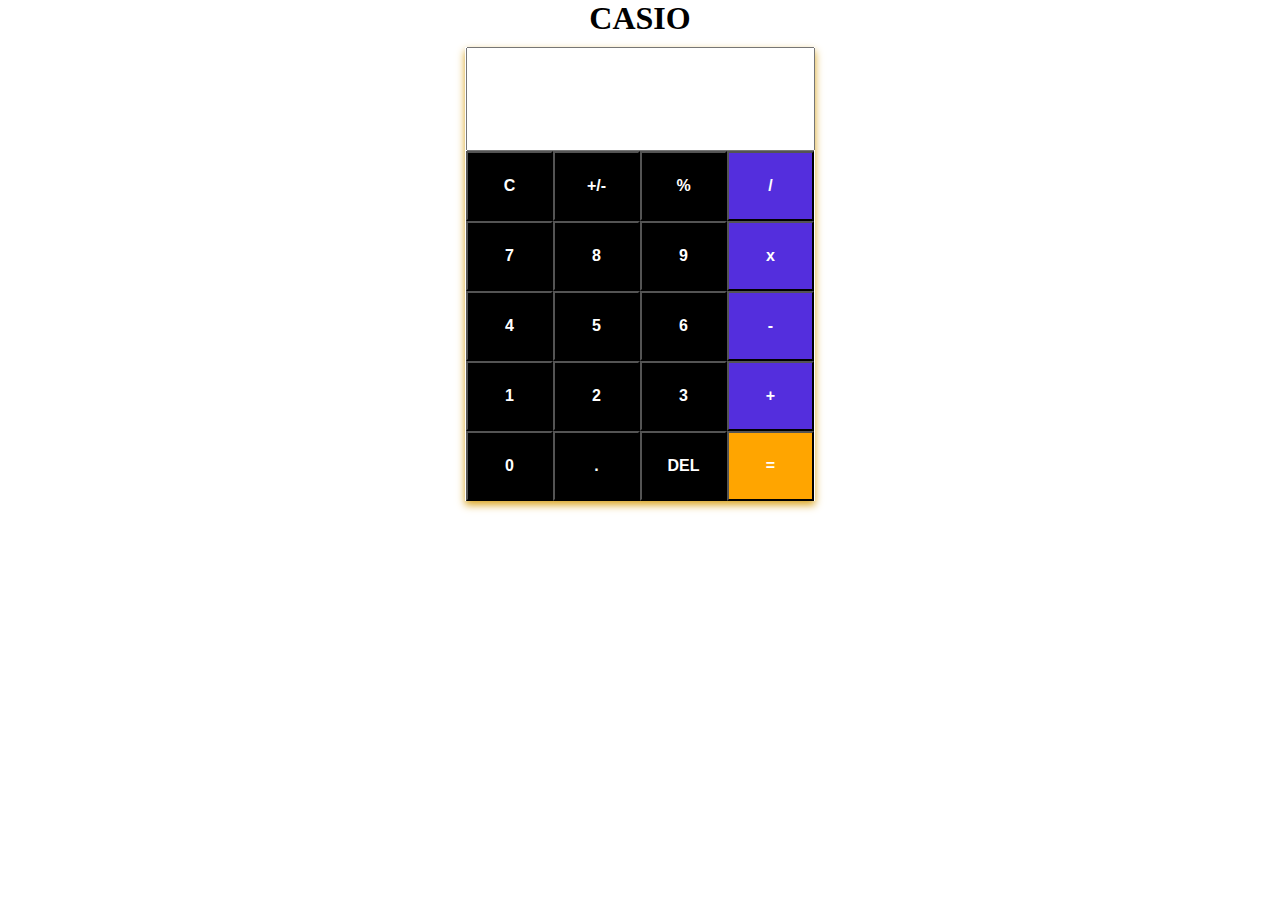
<file: anything.html>
<!DOCTYPE html>
<html lang="en">
<head>
    <meta charset="UTF-8">
    <meta http-equiv="X-UA-Compatible" content="IE=edge">
    <meta name="viewport" content="width=device-width, initial-scale=1.0">
    <title>calculator</title>
    <link rel="stylesheet" href="style 2.css">
</head>
<body>
    <h1>CASIO</h1>
    <div class="card">
        <div class="cal-head">
           <input type="text" id="result" maxlength="10">
        </div>
        <div>
            <input type="button" class="btn" value="C">
            <input type="button" class="btn" value="+/-">
            <input type="button" class="btn" value="%">
            <input type="button" class="btn btn-style" value="/">
        </div>
        <div>
            <input type="button" class="btn" value="7">
            <input type="button" class="btn" value="8">
            <input type="button" class="btn" value="9">
            <input type="button" class="btn btn-style" value="x">
        </div>
        <div>
            <input type="button" class="btn" value="4">
            <input type="button" class="btn" value="5">
            <input type="button" class="btn" value="6">
            <input type="button" class="btn btn-style" value="-">
        </div>
        <div>
            <input type="button" class="btn" value="1">
            <input type="button" class="btn" value="2">
            <input type="button" class="btn" value="3">
            <input type="button" class="btn btn-style" value="+">
        </div>
        <div>
            <input type="button" class="btn" value="0">
            <input type="button" class="btn" value=".">
            <input type="button" class="btn" value="DEL">
            <input type="button" class="btn" style="background-color: orange;" value="=">
        </div>

    </div>
</body>
</html>
</file>
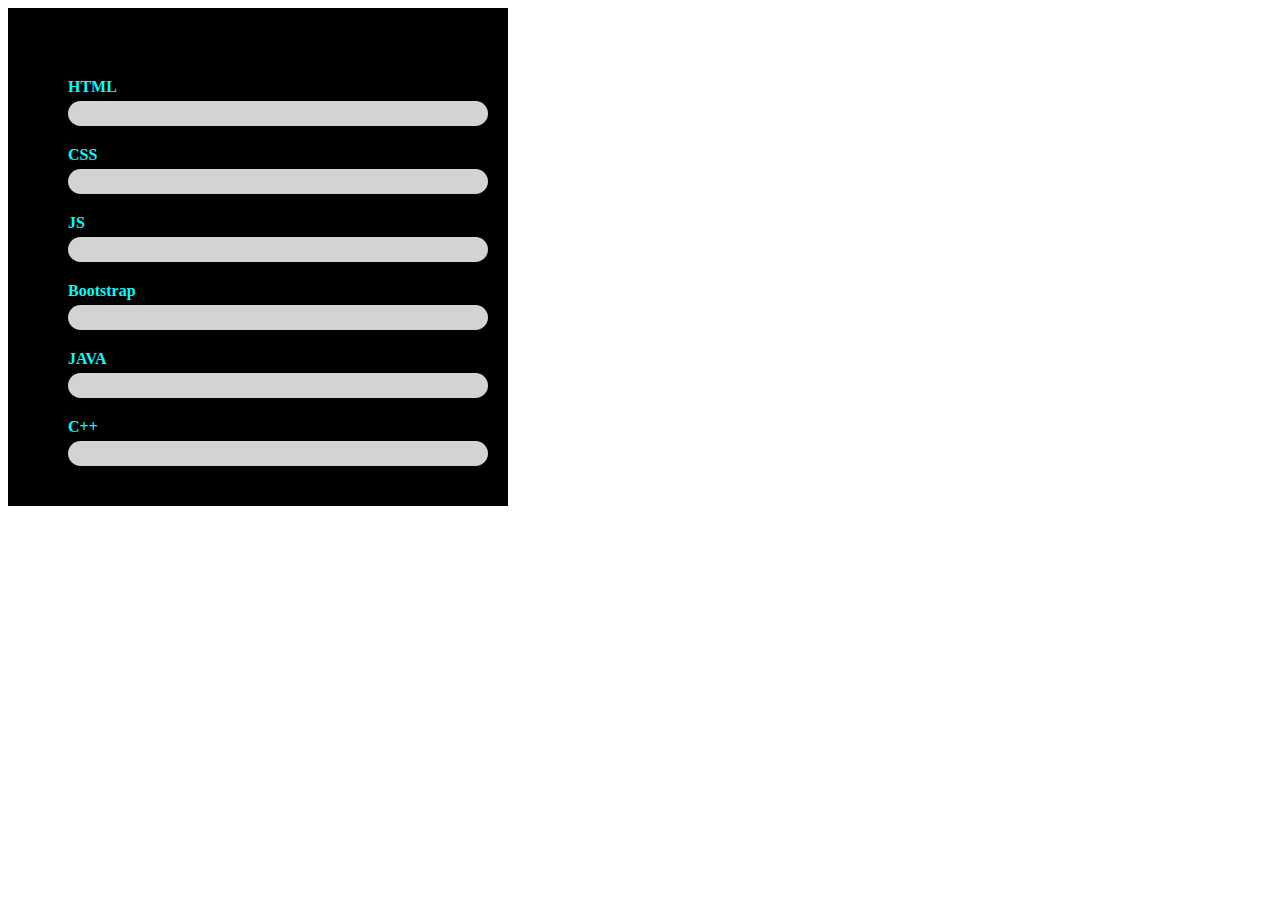
<file: design.html>
<!DOCTYPE html>
<html lang="en">
<head>
  <meta charset="UTF-8">
  <meta http-equiv="X-UA-Compatible" content="IE=edge">
  <meta name="viewport" content="width=device-width, initial-scale=1.0">
  <title>Document</title>
</head>
<style>
  *{
    box-sizing: border-box;
  }
  .skill{
    background-color: black;
    width: 500px;
    padding: 20px;
  }
  .skill li{
    list-style-type: none;
    margin: 50px 0;
    color: aqua;
    font-weight: bolder;
    position: relative;
  }
  .skill li::before{
    content:'';
    position: absolute;
    top: calc(100% + 5px);
    left: 0;
    background-color:lightgray;
    width: 100%;
    height: 25px;
    border-radius: 1000px;
  }
  .skill li::after{
    content:'';
    position: absolute;
    top: calc(100% + 5px);
    left: 0;
    background-color:hotpink;
    width: 0;
    height: 25px;
    border-radius: 1000px;
    animation-duration: 3s;
    animation-timing-function: linear;
    animation-delay: 1.5s;
    animation-iteration-count: infinite;
    animation-direction:forward;
  }
  .skill li.html::after{
    animation-name: html;
  }
  @keyframes html{
    to{
      width: 90%;
      background-color: orange;
    }
  }
  .skill li.css::after{
    animation-name: css;
  }
  @keyframes css{
    to{
      width: 80%;
      background-color: rgb(207, 33, 33);
    }
  }
  .skill li.js::after{
    animation-name: js;
  }
  @keyframes js{
    to{
      width: 75%;
      background-color: deeppink;
    }
  }
  .skill li.bootstrap::after{
    animation-name:bootstrap;
  }
  @keyframes bootstrap{
    to{
      width: 85%;
      background-color: lightseagreen;
    }
  }
  .skill li.java::after{
    animation-name: java;
  }
  @keyframes java{
    to{
      width: 70%;
      background-color: greenyellow;
    }
  }
  .skill li.c::after{
    animation-name: c;
  }
  @keyframes c{
    to{
      width: 87%;
      background-color: goldenrod;
    }
  }
  
</style>
<body>
  <div class="skill">
    <ul>
      <li class="html">HTML</li>
      <li class="css">CSS</li>
      <li class="js">JS</li>
      <li class="bootstrap">Bootstrap</li>
      <li class="java">JAVA</li>
      <li class="c">C++</li>
    </ul>
  </div>
</body>
</html>
</file>
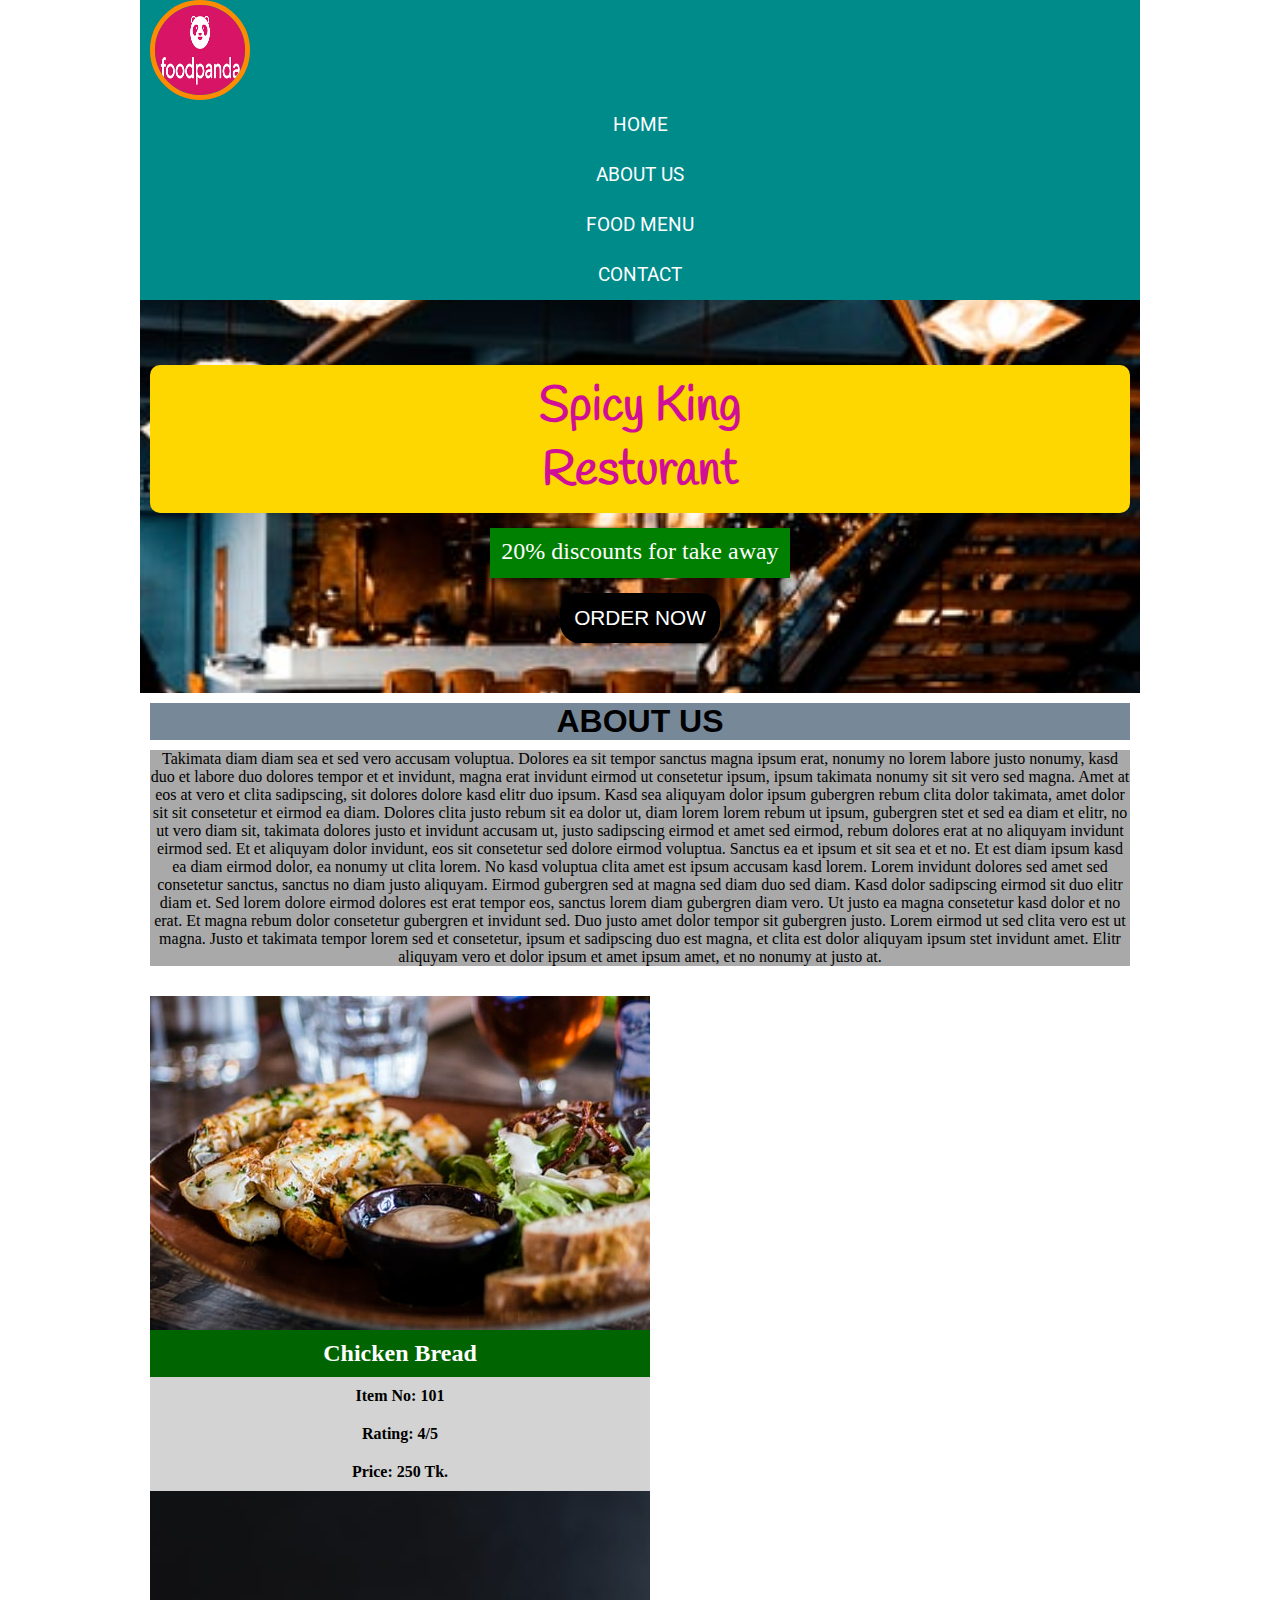
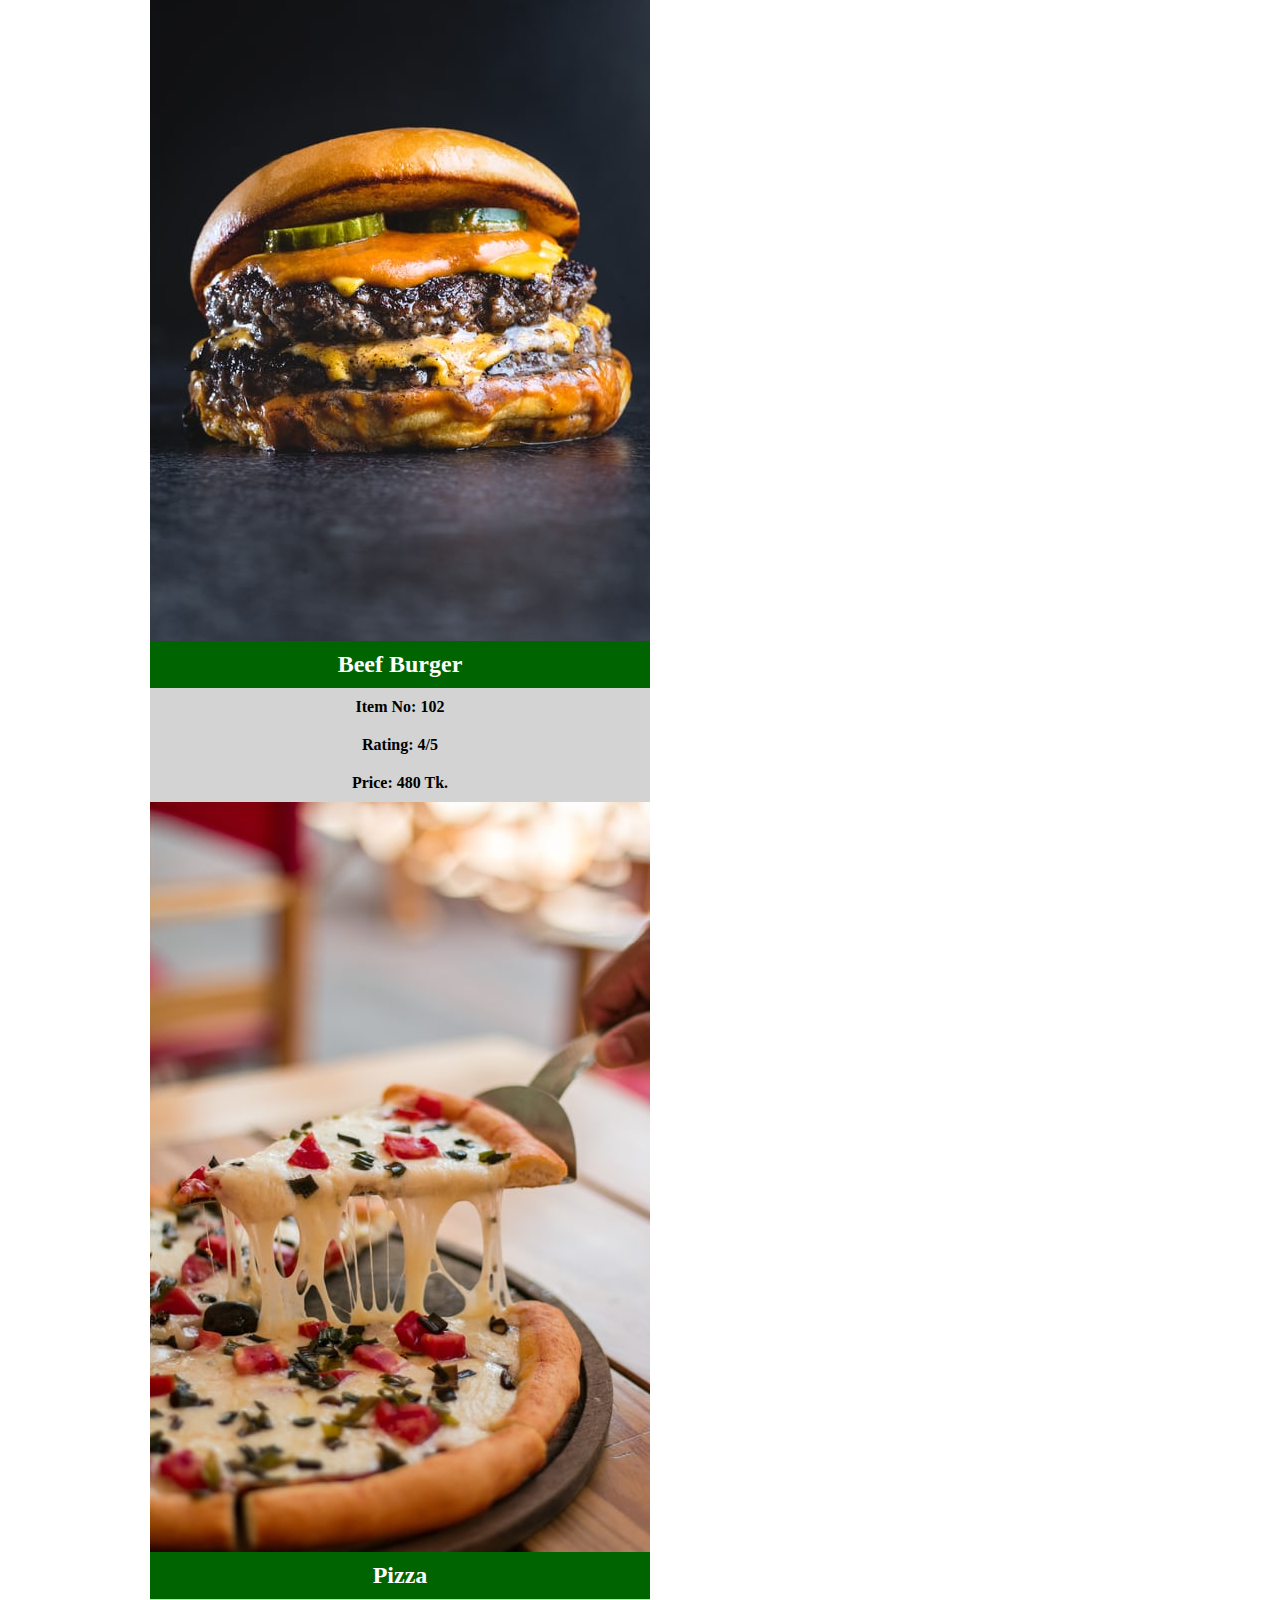
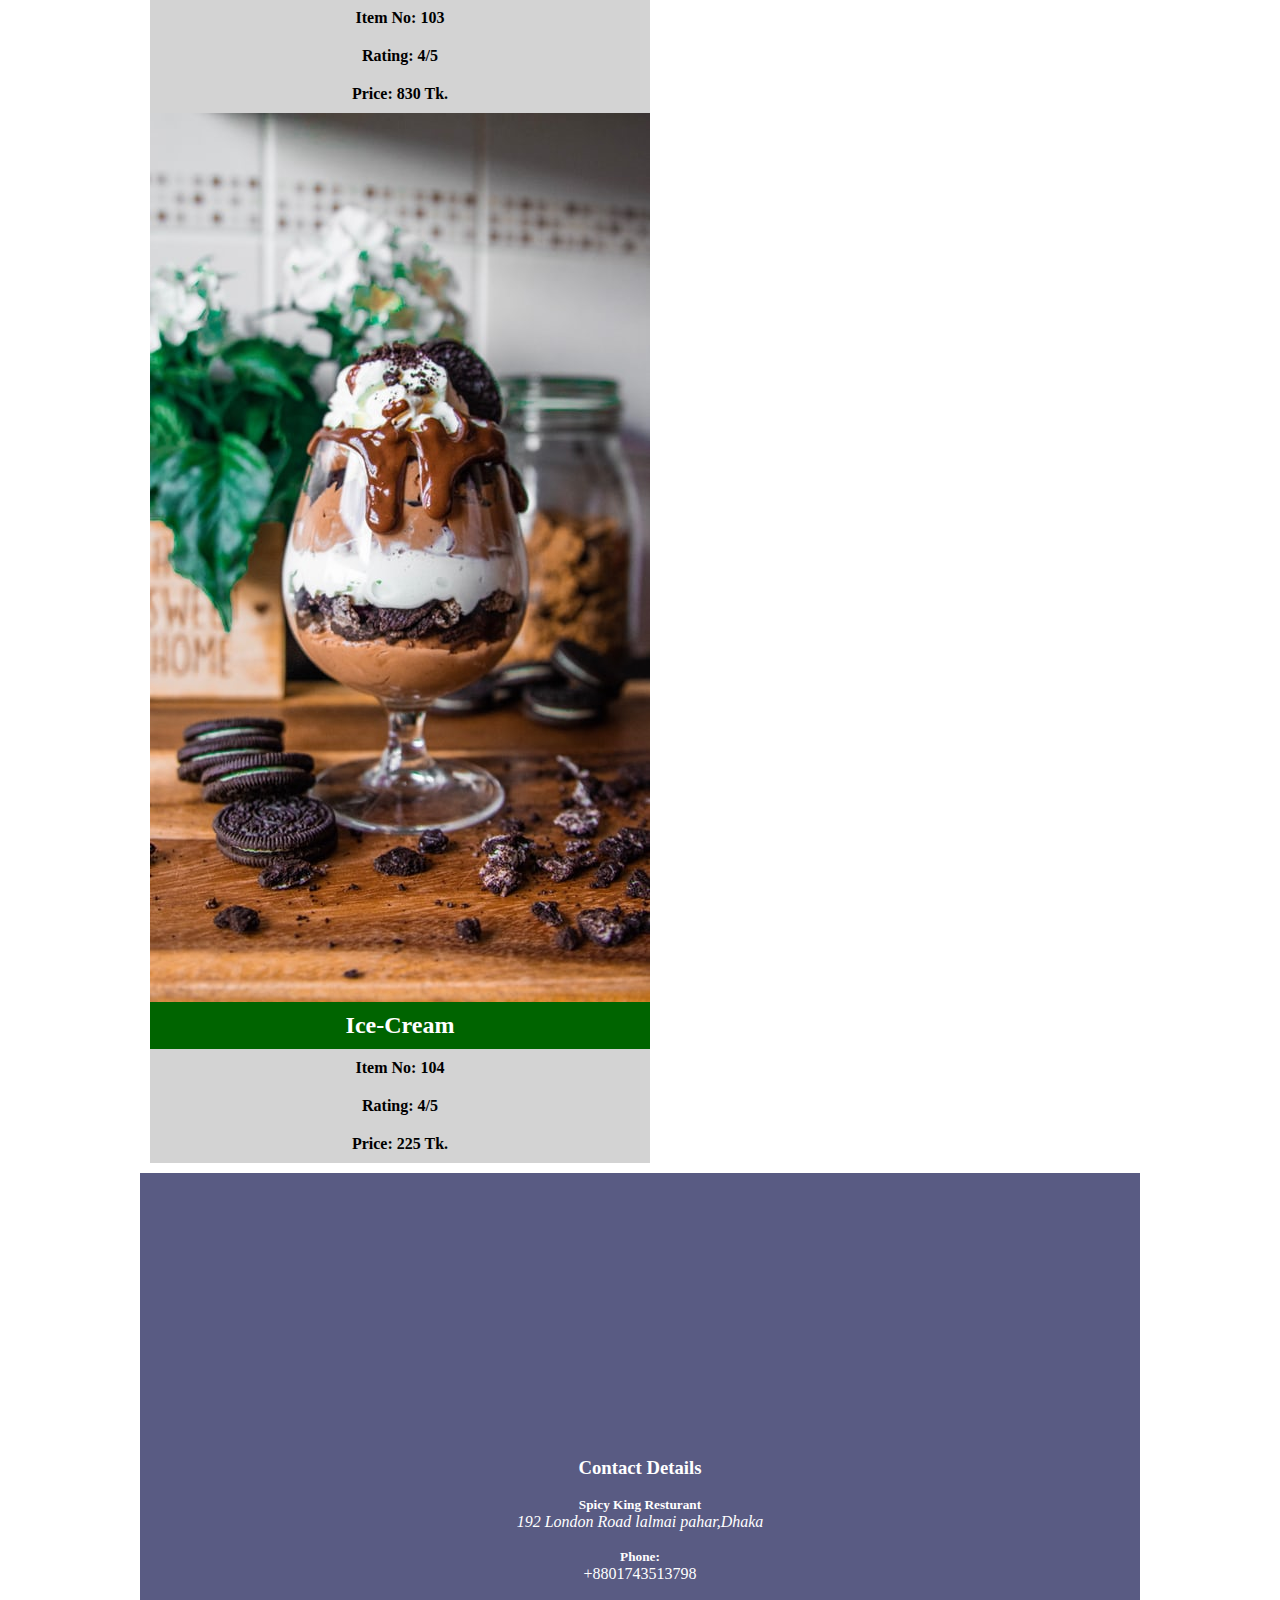
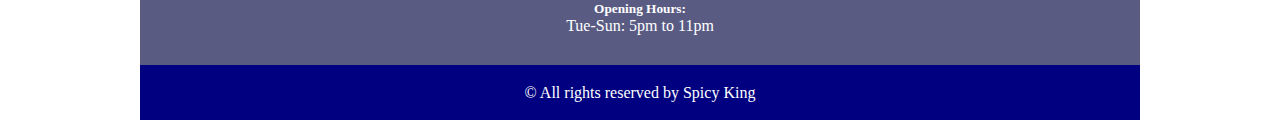
<file: resturant.html>
<!DOCTYPE html>
<html lang="en">
<head>
    <meta charset="UTF-8">
    <meta http-equiv="X-UA-Compatible" content="IE=edge">
    <meta name="viewport" content="width=device-width, initial-scale=1.0">
    <title>Resturant</title>
    <link rel="stylesheet" href="food.css">
    <link rel="preconnect" href="https://fonts.gstatic.com">
<link href="https://fonts.googleapis.com/css2?family=Handlee&family=Montserrat&family=Roboto&display=swap" rel="stylesheet">
<style>
    .logo{
width: 100px;
height: 100px;
border: 5px solid darkorange;
border-radius: 50%;
float: left;
    }
</style>
</head>
<body>
    <div class="container">
        <!--heqader starts-->
        <header>
           <div class="row">
            <div class="food-logo">
                <img class="logo" src="images/panda.png" alt="logo">
              </div>
           </div>
           <div class="col-lg-8">
            <nav>
                <ul>
                    <li><a href="#">Home</a></li>
                    <li><a href="#about-us">About US</a></li>
                    <li><a href="#menu-section">Food Menu</a></li>
                    <li><a href="#contact">Contact</a></li>
                </ul>
            </nav>  
         </div>
         </header>
          <!--heqader ends-->
         <main>
             <!--banar section starts-->
            <section id="banner-section">
                <div class="banner-contents">
                    <h1>Spicy King<br> Resturant</h1>
                    <p>20% discounts for take away</p>
                    <button class="btn">Order Now</button> 
                </div> 
            </section>
             <!--banar section ends-->

             <!--about us stars-->
                <section id="about-us">
                  <div class="row">
                    <div class="col-lg-12">
                      <div class="about-us-contents">
                        <h3>ABOUT US</h3> 
                        <p>Takimata diam diam sea et sed vero accusam voluptua. Dolores ea sit tempor sanctus magna ipsum erat, nonumy no lorem labore justo nonumy, kasd duo et labore duo dolores tempor et et invidunt, magna erat invidunt eirmod ut consetetur ipsum, ipsum takimata nonumy sit sit vero sed magna. Amet at eos at vero et clita sadipscing, sit dolores dolore kasd elitr duo ipsum. Kasd sea aliquyam dolor ipsum gubergren rebum clita dolor takimata, amet dolor sit sit consetetur et eirmod ea diam. Dolores clita justo rebum sit ea dolor ut, diam lorem lorem rebum ut ipsum, gubergren stet et sed ea diam et elitr, no ut vero diam sit, takimata dolores justo et invidunt accusam ut, justo sadipscing eirmod et amet sed eirmod, rebum dolores erat at no aliquyam invidunt eirmod sed. Et et aliquyam dolor invidunt, eos sit consetetur sed dolore eirmod voluptua. Sanctus ea et ipsum et sit sea et et no. Et est diam ipsum kasd ea diam eirmod dolor, ea nonumy ut clita lorem. No kasd voluptua clita amet est ipsum accusam kasd lorem. Lorem invidunt dolores sed amet sed consetetur sanctus, sanctus no diam justo aliquyam. Eirmod gubergren sed at magna sed diam duo sed diam. Kasd dolor sadipscing eirmod sit duo elitr diam et. Sed lorem dolore eirmod dolores est erat tempor eos, sanctus lorem diam gubergren diam vero. Ut justo ea magna consetetur kasd dolor et no erat. Et magna rebum dolor consetetur gubergren et invidunt sed. Duo justo amet dolor tempor sit gubergren justo. Lorem eirmod ut sed clita vero est ut magna. Justo et takimata tempor lorem sed et consetetur, ipsum et sadipscing duo est magna, et clita est dolor aliquyam ipsum stet invidunt amet. Elitr aliquyam vero et dolor ipsum et amet ipsum amet, et no nonumy at justo at.</p>
                      </div>
                    </div>
                  </div>
                </section>
             <!--about us ends-->

             <!--food menu section stars-->
                <section id="menu-section">
                  <div class="row">
                    <div class="col-lg-3 col-md-6">
                       <div class="card">
                        <div class="card-body">
                             <img src="images/food 1.jpg" alt="">
                          
                          <div class="item-desc">
                             <h3 class="item-name">Chicken Bread</h3>
                             <p>Item No: 101</p> 
                             <p>Rating: 4/5</p>
                             <p>Price: 250 Tk.</p>      
                          </div>
                        </div> 
                       </div>  
                    </div>
                    <div class="col-lg-3 col-md-6">
                        <div class="card">
                         <div class="card-body">
                              <img src="images/burger.jpg" alt="">
                           
                           <div class="item-desc">
                              <h3 class="item-name">Beef Burger</h3>
                              <p>Item No: 102</p> 
                              <p>Rating: 4/5</p>
                              <p>Price: 480 Tk.</p>      
                           </div>
                         </div> 
                        </div>  
                     </div>
                     <div class="col-lg-3 col-md-6">
                        <div class="card">
                         <div class="card-body">
                              <img src="images/pizza.jpg" alt="">
                           
                           <div class="item-desc">
                              <h3 class="item-name">Pizza</h3>
                              <p>Item No: 103</p> 
                              <p>Rating: 4/5</p>
                              <p>Price: 830 Tk.</p>      
                           </div>
                         </div> 
                        </div>  
                     </div>
                     <div class="col-lg-3 col-md-6">
                        <div class="card">
                         <div class="card-body">
                              <img src="images/food 2.jpg" alt="">
                           
                           <div class="item-desc">
                              <h3 class="item-name">Ice-Cream</h3>
                              <p>Item No: 104</p> 
                              <p>Rating: 4/5</p>
                              <p>Price: 225 Tk.</p>      
                           </div>
                         </div> 
                        </div>  
                     </div>
                  </div>
                </section>
             <!--food menu section ends-->

             <!--contact starts here-->
             <section id="contact">
               <div class="row">
                  <div class="col-8">
                     <iframe class="map" src="https://www.google.com/maps/embed?pb=!1m18!1m12!1m3!1d34742.76558174731!2d90.34560124501897!3d23.75153777810561!2m3!1f0!2f0!3f0!3m2!1i1024!2i768!4f13.1!3m3!1m2!1s0x3755bf51340c1c4b%3A0xc6e3200844f0857d!2sLalmatia%2C%20Dhaka!5e0!3m2!1sen!2sbd!4v1622088063082!5m2!1sen!2sbd" style="border:0;" allowfullscreen="" loading="lazy"></iframe>
                  </div>
                  <div class="col-4">
                     <div class="contact-details">
                        <h3>Contact Details</h3><br> 
                        <div>
                           <h5>Spicy King Resturant</h5>
                           <address>
                              192 London Road
                              lalmai pahar,Dhaka 
                           </address><br>
                        </div> 
                        <div>
                           <h5>Phone: </h5>
                           <p>+8801743513798</p><br>
                        </div>
                        <div>
                           <h5>Opening Hours: </h5>
                           <p>
                              Tue-Sun: 5pm to 11pm
                           </p>
                        </div>
                     </div> 
                  </div>  
               </div>
             </section>
             <!--contact starts here-->
         </main>
         <footer>
            <div class="row">
              <div class="lol">
                 <p>&copy; All rights reserved by Spicy King </p>
              </div>
              <div class="yeah">
               
              </div>
            </div>
         </footer>
    </div>
   
</body>
</html>
</file>
<file: style 2.css>
*{
    margin: 0;
    padding: 0;
}
h1{
    text-align: center;
}
.card{
    margin: 0 auto;
    max-width: 350px;
    text-align: center;
    margin-top: 10px;
    box-shadow: 0px 4px 8px 0 goldenrod;
    transition: 0.3s;
    font-size: 0;
}
.card:hover{
    box-shadow: 0 16px 32px 0 aqua;
}
.cal-head #result{
    width: 335px;
    height: 100px;
    font-size: 32px;
    font-weight: bold;
    text-align: right;
    padding: 0 5px;
    letter-spacing: 2px;

}
.btn{
    width: 87px;
    height:70px;
    font-weight: bold;
    font-size: 16px;
    background-color: black;
    color: white;
}
.btn-style{
    background-color: rgb(84, 46, 221);
}
.btn:hover{
    background-color: deeppink;
}
</file>
<file: food.css>
html{
    scroll-behavior: smooth;
}
*{
    margin: 0;
    padding: 0;
    box-sizing: border-box;
}
.container{
    max-width: 1000px;
    margin: auto;
    /*-font-family: 'Handlee', cursive;
font-family: 'Montserrat', sans-serif;
font-family: 'Roboto', sans-serif;--*/

}
.row{
    width: 100%;
}
.row::after{
    clear:both;
    content:'';
    display: block;
}
/*header starts here*/
header{
    background-color: darkcyan;
    padding: 0% 1%;
    text-align: center;
}
nav ul li{
    display: block;
}
nav ul li a{
    display: block;
    text-decoration: none;
    color: white;
    line-height: 50px;
    font-size: 1.2rem;
    text-transform: uppercase;
    padding: 0 20px;
    font-family: 'Roboto', sans-serif;
    transition: 2s;
}
nav ul li a:hover{
    border-radius: 10px;
    background-color: black;
}

/*header ends here*/

/*banner starts here*/
 #banner-section{
     background-image:url("images/hotal.jpg");
     background-attachment: fixed;
     background-position: center;
     background-size: cover;
     background-repeat: no-repeat;
 }
 .banner-contents{
     padding: 50px 10px;
     text-align: center;
 }
 .banner-contents h1{
   width: 100%;
   margin: 15px auto;
   font-size: 3rem;
   background-color: gold; 
   color: rgb(209, 14, 151);
   border-radius: 10px;
   padding: 10px;
   font-family: 'Handlee', cursive;
 }
 .banner-contents p{
     width: 300px;
     margin: 15px auto;
     background-color: green;
     color: white;
     height: 50px;
     padding: 10px;
     font-size: 1.5rem;
 }
 .btn{
     width: 160px;
     height: 50px;
     font-size: 1.3rem;
     border: none;
     border-radius: 20px;
     background-color: black;
     color: white;
     text-transform: uppercase;
     transition: 2s;
 }
 .btn:hover{
     transform: scale(1.2);
     box-shadow: 0 16px 32px 0 aqua;
     color: rgb(221, 44, 44);
 }
/*banner ends here*/

/*about us starts*/
#about-us{
    padding: 1%;
}
.about-us-contents{
    text-align: center;
}
.about-us-contents h3{
    font-size: 2rem;
    margin-bottom: 10px;
    font-family: Impact, Haettenschweiler, 'Arial Narrow Bold', sans-serif;
    background-color: lightslategrey;
}
.about-us-contents p{
    font-size: 1rem;
    margin-bottom: 10px;
    background-color:darkgray ;
}
.about-us-contents h3:hover{
   background-color: purple;
}
/*about us ends*/

/*food-menu stars*/
#menu-section{
    padding: 1%;
}

.card-body img{
    max-width: 1000px;
    display: block;
}
.item-desc{
    background-color:lightgrey ;
    width: 500px;
    text-align: center;
}
.item-name{
    background-color: darkgreen;
    color: white;
    padding: 10px;
    font-size: 1.5rem;
}
.item-desc > p{
    font-size: 1rem;
    padding: 10px;
    font-weight: bold;
}
.card{
    transition: 0.5s;
}
.card:hover{
    transform: scale(1.1);
}
/*food-menu stars*/
/*contact starts*/
 #contact{
     padding: 1%;
   background-color:#595b83 ;
 }
 .map{
     width: 100%;
     height: 250px;
 }
 .contact-details{
     color: white;
     text-align: center;
     padding: 20px 0;
 }
 .contact-details p, address{
     font-size: 1rem;
 }
/*contact starts*/
footer{
    padding: 1%;
    color: white;
    background-color: navy;
}
footer p{
    line-height: 35px;
    font-size: 1rem;
    text-align: center;
}
</file>
